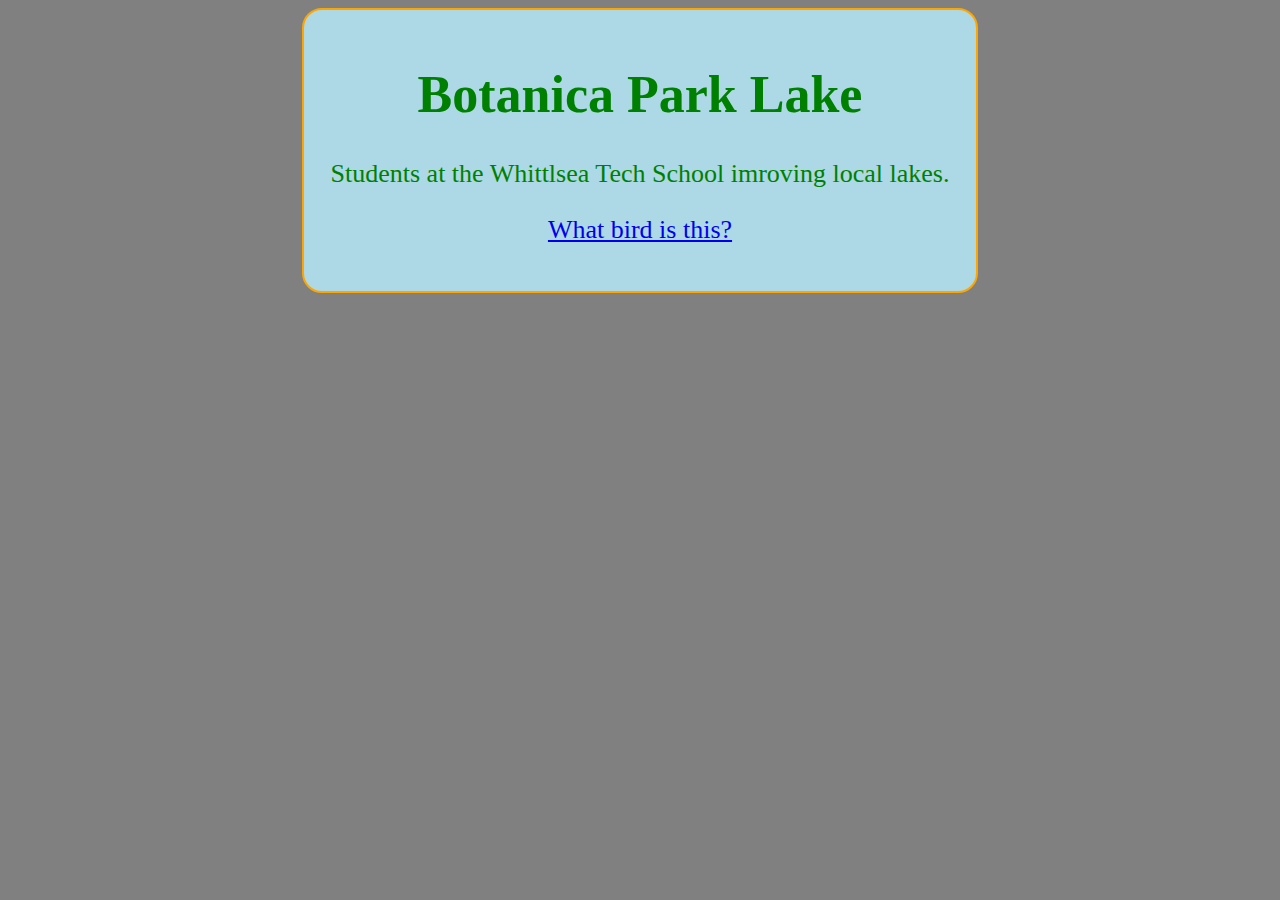
<file: index.html>
<!DOCTYPE html>
<html>

<head>
<title>
Botinca Park Lake

</title>
<link rel="stylesheet" type="text/css" href="mystyles.css" /> 
</head>



<body style="background-color:grey" >
	
<div id="maindiv" />	
	
	
<h1>
Botanica Park Lake
</h1>
<p> Students at the Whittlsea Tech School
imroving local lakes. </p>

<p><a href="birds.html">What bird is this?</a></p>


</div>



</body>









</html>
</file>
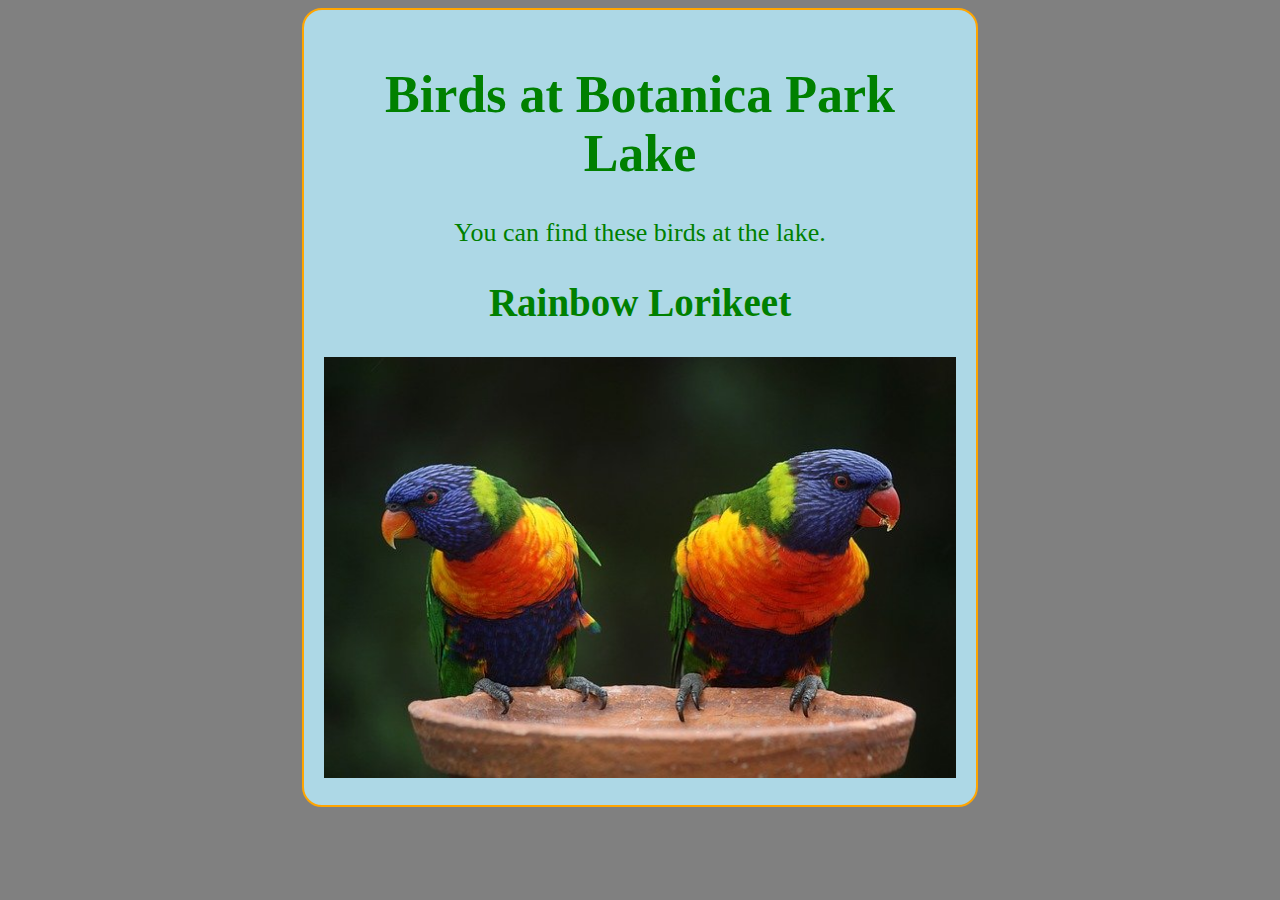
<file: birds.html>
<!DOCTYPE html>
<html>

<head>
<title>
Botinca Park Lake

</title>
<link rel="stylesheet" type="text/css" href="mystyles.css" /> 
</head>



<body style="background-color:grey" >
	
<div id="maindiv" />	
	
	
<h1>
Birds at Botanica Park Lake
</h1>

<p>You can find these birds at the lake.</p>


<h2>Rainbow Lorikeet</h2>

<img src=rainbow-lorikeet.jpg alt="Rainbow Lorikeet" width="100%" />

</div>




</body>









</html>
</file>
<file: mystyles.css>
#maindiv { 

	margin:auto;
	background-color:lightblue;
	color:green;
	border-radius:20px;
	border:2px solid orange;
	font-family:Verdana;
	font-size:26px;
	text-align:center;
	padding:20px;
	width:50%;
	
}
</file>
